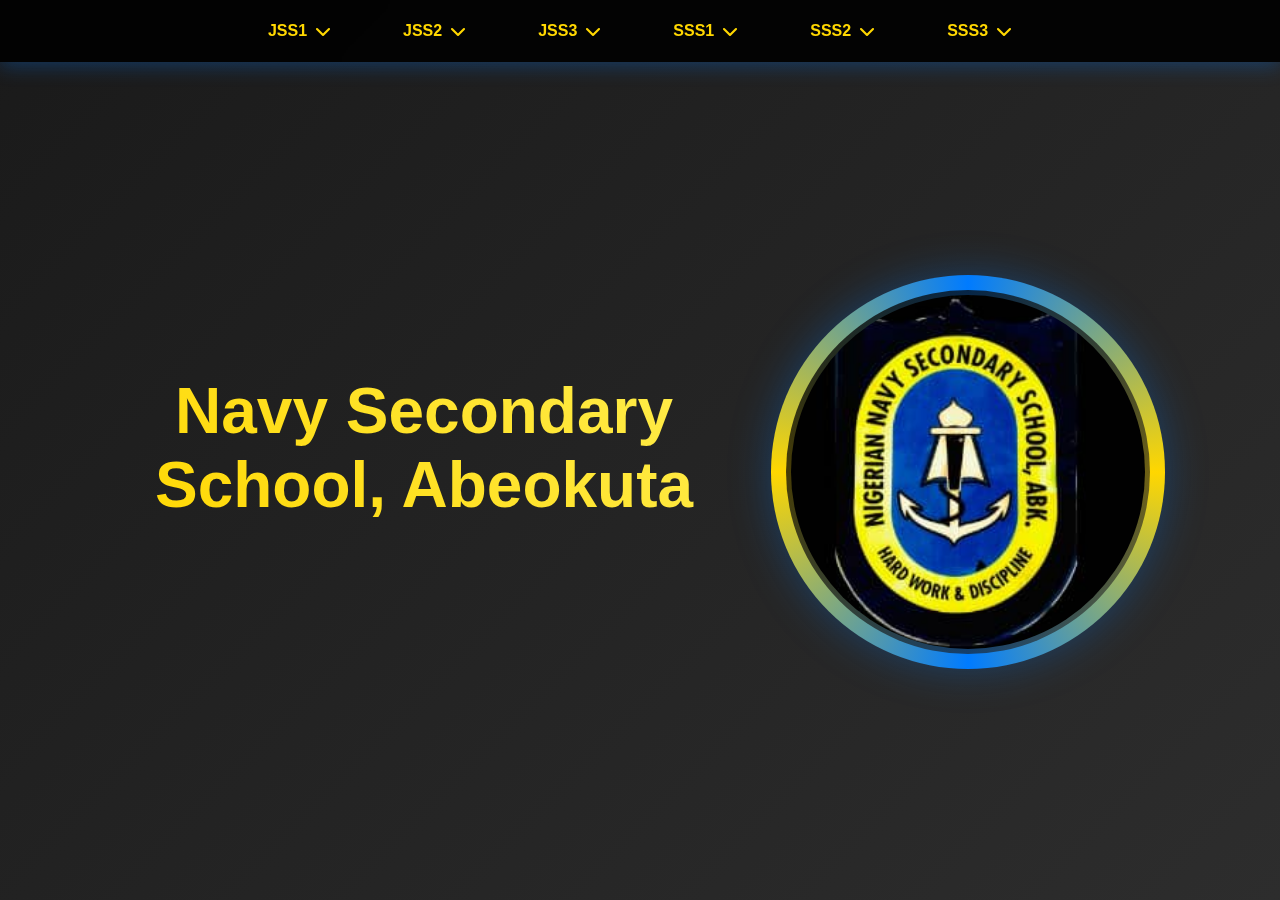
<file: index.html>
<!DOCTYPE html>
<html lang="en">
<head>
    <meta charset="UTF-8">
    <meta name="viewport" content="width=device-width, initial-scale=1.0">
    <title>Student Quiz Homepage</title>
    <link rel="stylesheet" href="https://cdnjs.cloudflare.com/ajax/libs/font-awesome/6.5.0/css/all.min.css">
    <link rel="stylesheet" href="styles.css">
</head>
<body>
    <header>
        <nav class="nav-container">
            <ul class="nav-list">
                <li class="dropdown">
                    <div class="dropdown-toggle">JSS1 <i class="fa-solid fa-chevron-down"></i></div>
                    <div class="dropdown-menu">
                        <ul>
                            <li><a href="#" onclick="selectClass('JSS1', 'Agu')">Agu</a></li>
                            <li><a href="#" onclick="selectClass('JSS1', 'Ayam')">Ayam</a></li>
                            <li><a href="#" onclick="selectClass('JSS1', 'Barama')">Barama</a></li>
                            <li><a href="#" onclick="selectClass('JSS1', 'Damisa')">Damisa</a></li>
                            <li><a href="#" onclick="selectClass('JSS1', 'Ekpe')">Ekpe</a></li>
                            <li><a href="#" onclick="selectClass('JSS1', 'Ekun')">Ekun</a></li>
                        </ul>
                    </div>
                </li>
                <li class="dropdown">
                    <div class="dropdown-toggle">JSS2 <i class="fa-solid fa-chevron-down"></i></div>
                    <div class="dropdown-menu">
                        <ul>
                            <li><a href="#" onclick="selectClass('JSS2', 'Agu')">Agu</a></li>
                            <li><a href="#" onclick="selectClass('JSS2', 'Ayam')">Ayam</a></li>
                            <li><a href="#" onclick="selectClass('JSS2', 'Barama')">Barama</a></li>
                            <li><a href="#" onclick="selectClass('JSS2', 'Damisa')">Damisa</a></li>
                            <li><a href="#" onclick="selectClass('JSS2', 'Ekpe')">Ekpe</a></li>
                            <li><a href="#" onclick="selectClass('JSS2', 'Ekun')">Ekun</a></li>
                        </ul>
                    </div>
                </li>
                 <li class="dropdown">
                    <div class="dropdown-toggle">JSS3 <i class="fa-solid fa-chevron-down"></i></div>
                    <div class="dropdown-menu">
                        <ul>
                            <li><a href="#" onclick="selectClass('JSS3', 'Agu')">Agu</a></li>
                            <li><a href="#" onclick="selectClass('JSS3', 'Ayam')">Ayam</a></li>
                            <li><a href="#" onclick="selectClass('JSS3', 'Barama')">Barama</a></li>
                            <li><a href="#" onclick="selectClass('JSS3', 'Damisa')">Damisa</a></li>
                            <li><a href="#" onclick="selectClass('JSS3', 'Ekpe')">Ekpe</a></li>
                            <li><a href="#" onclick="selectClass('JSS3', 'Ekun')">Ekun</a></li>
                        </ul>
                    </div>
                </li>
                 <li class="dropdown">
                    <div class="dropdown-toggle">SSS1 <i class="fa-solid fa-chevron-down"></i></div>
                    <div class="dropdown-menu">
                        <ul>
                            <li><a href="#" onclick="selectClass('SSS1', 'Agu')">Agu</a></li>
                            <li><a href="#" onclick="selectClass('SSS1', 'Ayam')">Ayam</a></li>
                            <li><a href="#" onclick="selectClass('SSS1', 'Barama')">Barama</a></li>
                            <li><a href="#" onclick="selectClass('SSS1', 'Damisa')">Damisa</a></li>
                            <li><a href="#" onclick="selectClass('SSS1', 'Ekpe')">Ekpe</a></li>
                            <li><a href="#" onclick="selectClass('SSS1', 'Ekun')">Ekun</a></li>
                        </ul>
                    </div>
                </li>
                 <li class="dropdown">
                    <div class="dropdown-toggle">SSS2 <i class="fa-solid fa-chevron-down"></i></div>
                    <div class="dropdown-menu">
                        <ul>
                            <li><a href="#" onclick="selectClass('SSS2', 'Agu')">Agu</a></li>
                            <li><a href="#" onclick="selectClass('SSS2', 'Ayam')">Ayam</a></li>
                            <li><a href="#" onclick="selectClass('SSS2', 'Barama')">Barama</a></li>
                            <li><a href="#" onclick="selectClass('SSS2', 'Damisa')">Damisa</a></li>
                            <li><a href="#" onclick="selectClass('SSS2', 'Ekpe')">Ekpe</a></li>
                            <li><a href="#" onclick="selectClass('SSS2', 'Ekun')">Ekun</a></li>
                        </ul>
                    </div>
                </li>
                 <li class="dropdown">
                    <div class="dropdown-toggle">SSS3 <i class="fa-solid fa-chevron-down"></i></div>
                    <div class="dropdown-menu">
                        <ul>
                            <li><a href="#" onclick="selectClass('SSS3', 'Agu')">Agu</a></li>
                            <li><a href="#" onclick="selectClass('SSS3', 'Ayam')">Ayam</a></li>
                            <li><a href="#" onclick="selectClass('SSS3', 'Barama')">Barama</a></li>
                            <li><a href="#" onclick="selectClass('SSS3', 'Damisa')">Damisa</a></li>
                            <li><a href="#" onclick="selectClass('SSS3', 'Ekpe')">Ekpe</a></li>
                            <li><a href="#" onclick="selectClass('SSS3', 'Ekun')">Ekun</a></li>
                        </ul>
                    </div>
                </li>
            </ul>
        </nav>
    </header>

    <main>
        <section>
            <div class="moto-details">
                <h2>Navy Secondary School, Abeokuta</h2>
                <p>Hard Work and Discipline</p>
            </div>
            <div class="image-container">
                <img src="WhatsApp Image 2025-06-19 at 09.05.51_065ea148.jpg" alt="Navy Secondary School Abeokuta" />
            </div>
        </section>
    </main>
    <div class="spinner-container" style="display: none">
    <span class="loader"></span>
</div>
    <script>
        function selectClass(level, branch) {
            const mainEl = document.querySelector('main');
            const loader = document.querySelector('.spinner-container');
             mainEl.style.display = 'none';
             loader.style.display = 'block';
                console.log(mainEl)
            alert(`Redirecting you to \n Class: ${level} \n Branch: ${branch} \n Examination board`);
            setTimeout(()=>{
             location.href = `Introduction Exam/introductionExam.html?class=${level}${branch.toUpperCase()}`;
            },5000)
            
            console.log(`Selected class: ${level} ${branch}`);
        }

        // --- NEW AND IMPROVED JAVASCRIPT FOR CLICKABLE DROPDOWNS ---

        document.addEventListener('DOMContentLoaded', function() {
            const dropdowns = document.querySelectorAll('.dropdown');

            dropdowns.forEach(dropdown => {
                const toggle = dropdown.querySelector('.dropdown-toggle');
                
                toggle.addEventListener('click', (event) => {
                    // Prevent the click from bubbling up to the document listener immediately
                    event.stopPropagation();
                    
                    // Close other open dropdowns
                    dropdowns.forEach(otherDropdown => {
                        if (otherDropdown !== dropdown) {
                            otherDropdown.classList.remove('active');
                        }
                    });

                    // Toggle the 'active' class on the clicked dropdown
                    dropdown.classList.toggle('active');
                });
            });

            // Add a click listener to the whole document to close dropdowns
            document.addEventListener('click', function() {
                dropdowns.forEach(dropdown => {
                    dropdown.classList.remove('active');
                });
            });

            // Add keyboard navigation to close with 'Escape' key
            document.addEventListener('keydown', function(e) {
                if (e.key === 'Escape') {
                    dropdowns.forEach(dropdown => {
                        dropdown.classList.remove('active');
                    });
                }
            });
        });
    </script>
</body>
</html>
</file>
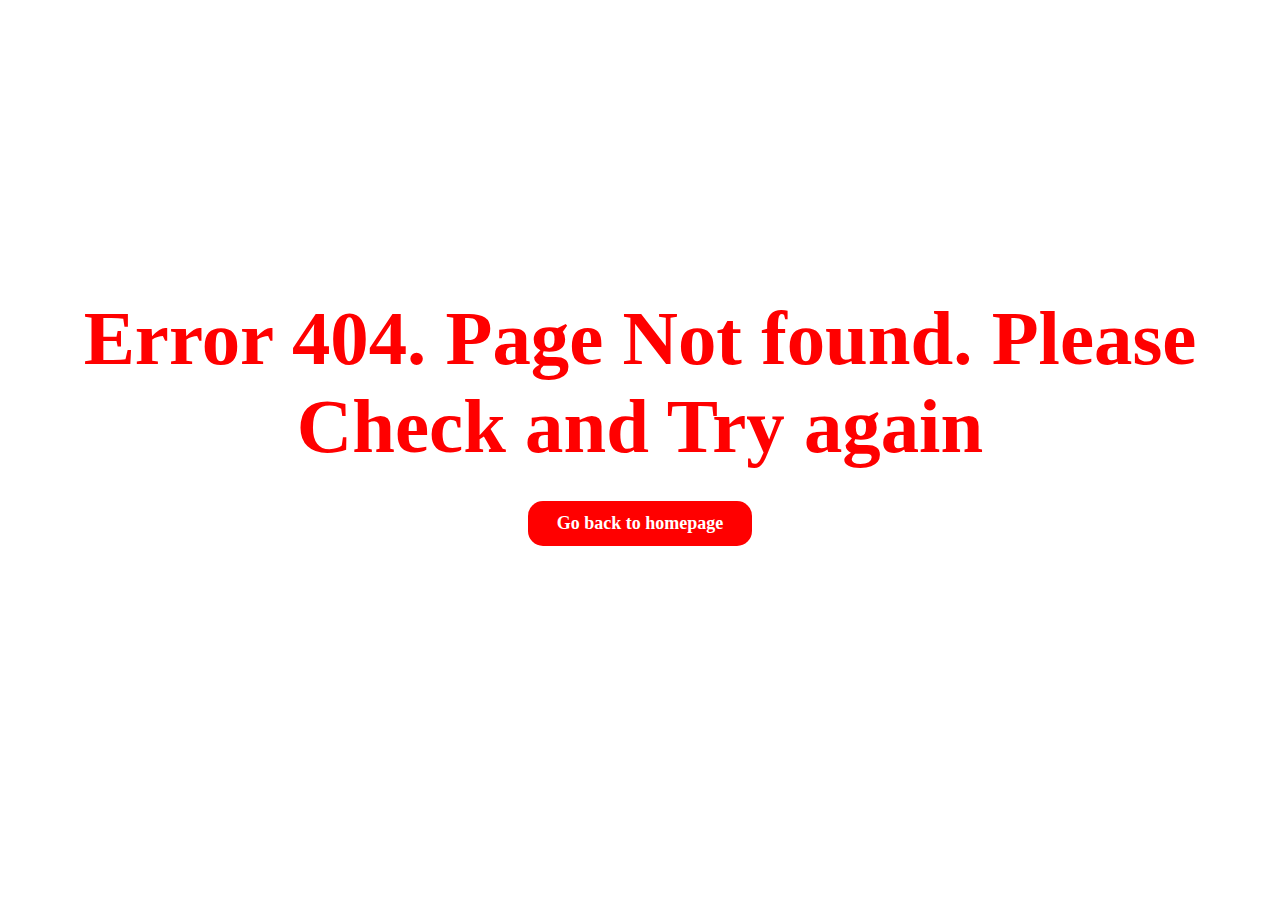
<file: Error Page/ErrorPage.html>
<!DOCTYPE html>
<html lang="en">
<head>
    <meta charset="UTF-8">
    <link rel="shortcut icon" href="../Favicon_logo-removebg-preview.png" type="image/x-icon">
    <meta name="viewport" content="width=device-width, initial-scale=1.0">
    <title>Error 404</title>
    <style>
        div.error-container{
            display: flex;
            justify-content: center;
            flex-direction: column;
            height: 95vh;
        }
        div.realError{
            color: red;
            font-size: clamp(3rem, 6vw, 10rem);
            font-weight: 900;
            text-align: center;
        }
        a{
            text-align: center;
            background-color: red;
            color: white;
            margin-block: 30px;
            margin-inline: auto;
            padding: 12px;
            width: 200px;
            border-radius: 15px;
            text-decoration: none;
            font-size: 18px;
            font-weight: bold;
            transition: all 0.4s ease-in-out;
        }
        a:hover, a:active{
            background-color: black;
        }
    </style>
</head>
<body>
    <div class="error-container">
        <div class="realError">Error 404. Page Not found. Please Check and Try again</div>
        <a href="../index.html">Go back to homepage</a>
    </div>
</body>
</html>
</file>
<file: styles.css>
* {
            margin: 0;
            box-sizing: border-box;
            padding: 0;
        }

        body {
            background: linear-gradient(135deg, #1a1a1a, #2d2d2d);
            color: #ffd700;
            font-family: 'Arial', sans-serif;
            min-height: 100vh;
            overflow: hidden;
            /* REMOVED: overflow-y: hidden; to allow scrolling on all screen sizes */
        }

        header {
            display: flex;
            min-height: 60px; /* Use min-height to allow expansion */
            height: auto; /* Set height to auto for flexibility */
            box-shadow: 0 4px 20px rgba(0, 123, 255, 0.3);
            align-items: center;
            justify-content: center;
            z-index: 10000;
            background: rgba(0, 0, 0, 0.9);
            backdrop-filter: blur(10px);
            position: relative;
            padding: 10px 20px; /* Add some padding */
        }

        .nav-container {
            position: relative;
        }

        .nav-list {
            display: flex;
            flex-wrap: wrap; /* Allow nav items to wrap */
            justify-content: center; /* Center items when they wrap */
            gap: 2rem; /* Adjusted gap */
            list-style: none;
        }

        .dropdown {
            position: relative;
            display: inline-block;
        }

        .dropdown-toggle {
            list-style: none;
            color: #ffd700;
            cursor: pointer;
            padding: 12px 20px;
            border-radius: 8px;
            transition: all 0.3s ease;
            display: flex;
            align-items: center;
            gap: 8px;
            font-weight: 600;
            font-size: 16px;
        }

        .dropdown-toggle:hover, .dropdown.active .dropdown-toggle {
            color: #007bff;
            background: rgba(0, 123, 255, 0.1);
            transform: translateY(-2px);
        }

        .dropdown-toggle i {
            transition: transform 0.3s ease;
        }

        /* UPDATED: Rotate icon when dropdown is active (clicked) */
        .dropdown.active .dropdown-toggle i {
            transform: rotate(180deg);
        }

        .dropdown-menu {
            position: absolute;
            top: 100%;
            left: 50%; /* Center the dropdown menu */
            transform: translateX(-50%) translateY(-10px); /* Adjust positioning */
            background: linear-gradient(145deg, #2a2a2a, #1a1a1a);
            border-radius: 12px;
            box-shadow: 0 8px 25px rgba(0, 0, 0, 0.4), 0 0 20px rgba(0, 123, 255, 0.2);
            opacity: 0;
            visibility: hidden;
            transition: all 0.3s ease;
            min-width: 150px;
            z-index: 1000;
            border: 1px solid rgba(0, 123, 255, 0.3);
        }

        /* UPDATED: Show menu when dropdown is active (clicked) */
        .dropdown.active .dropdown-menu {
            opacity: 1;
            visibility: visible;
            transform: translateX(-50%) translateY(0);
        }

        .dropdown-menu ul {
            list-style: none;
            padding: 8px;
        }

        .dropdown-menu li {
            margin: 4px 0;
        }

        .dropdown-menu a {
            display: block;
            padding: 12px 16px;
            color: #ffd700;
            text-decoration: none;
            border-radius: 8px;
            transition: all 0.3s ease;
            font-weight: 500;
        }

        .dropdown-menu a:hover {
            background: linear-gradient(45deg, #007bff, #0056b3);
            color: white;
            transform: translateX(5px);
        }

        section {
            display: flex;
            min-height: calc(100vh - 80px); /* Adjusted for header padding */
            align-items: center;
            width: 100%;
            justify-content: center;
            padding: 2rem;
            gap: 3rem;
        }

        .moto-details {
            flex-basis: 50%;
            text-align: center;
        }

        .moto-details h2 {
            font-size: clamp(2rem, 5vw, 4rem);
            padding-bottom: 1rem;
            animation: glow 3s ease-in-out infinite alternate;
            background: linear-gradient(45deg, #ffd700, #ffed4e);
            -webkit-background-clip: text;
            -webkit-text-fill-color: transparent;
            background-clip: text;
        }

        .moto-details p {
            font-size: clamp(1.2rem, 3vw, 1.8rem);
            text-shadow: 2px 2px 8px rgba(0, 123, 255, 0.5);
            animation: slideUp 0.8s ease-out 0.5s forwards;
            opacity: 0;
            color: #b8d4ff;
        }

        @keyframes slideUp {
            from {
                opacity: 0;
                transform: translateY(30px);
            }
            to {
                opacity: 1;
                transform: translateY(0);
            }
        }

        @keyframes glow {
            from {
                text-shadow: 0 0 20px rgba(255, 215, 0, 0.5);
            }
            to {
                text-shadow: 0 0 30px rgba(0, 123, 255, 0.8), 0 0 40px rgba(0, 123, 255, 0.6);
            }
        }

        .image-container {
            /* IMPROVED: Fluid sizing for the image container */
            height: clamp(250px, 30vw, 430px);
            width: clamp(250px, 30vw, 430px);
            border-radius: 50%;
            display: flex;
            align-items: center;
            justify-content: center;
            position: relative;
            filter: drop-shadow(0 0 20px rgba(0, 123, 255, 0.3));
        }

        .image-container::before {
            content: '';
            position: absolute;
            inset: -5px;
            border-radius: 50%;
            background: conic-gradient(from 0deg, #007bff, #ffd700, #007bff, #ffd700, #007bff);
            animation: spin 4s linear infinite;
            z-index: -1;
        }

        .image-container::after {
            content: '';
            position: absolute;
            inset: 10px;
            border-radius: 50%;
            background: linear-gradient(135deg, rgba(0, 0, 0, 0.8), rgba(45, 45, 45, 0.6));
            z-index: 0;
        }

        .image-container img {
            /* IMPROVED: Image fills the container perfectly */
            width: 100%;
            height: 100%;
            padding: 15px; /* Creates inner space from the gradient border */
            border-radius: 50%;
            position: relative;
            z-index: 1;
            object-fit: cover;
        }

        @keyframes spin {
            from { transform: rotate(0deg); }
            to { transform: rotate(360deg); }
        }

        /* Responsive Design */
        @media (max-width: 900px) {
            section {
                flex-direction: column;
                text-align: center;
                gap: 2rem;
                padding: 1rem;
                height: auto; /* Allow section to grow */
                min-height: auto;
            }

            .nav-list {
                gap: 1rem;
            }
        }

        @media (max-width: 480px) {
            .nav-list {
                gap: 0.5rem;
            }

            .dropdown-toggle {
                padding: 8px 10px;
                font-size: 14px;
            }
        }
  .spinner-container {
  position: absolute; 
  top: 50%;
  left: 50%;
  /* Correctly translates -50% on both X and Y axes */
  transform: translate(-50%, -50%); 
  z-index: 9999;
}

.loader {
  animation: rotate 1s infinite;
  /* 50px * 3 */
  height: 150px;
  width: 150px;
}

.loader:before,
.loader:after {
  border-radius: 50%;
  content: "";
  display: block;
  /* 20px * 3 */
  height: 60px;
  width: 60px;
}

.loader:before {
  animation: ball1 1s infinite;
  background-color: yellow;
  /* 30px * 3 */
  box-shadow: 90px 0 0 blue;
  /* 10px * 3 */
  margin-bottom: 30px;
}

.loader:after {
  animation: ball2 1s infinite;
  background-color: blue;
  /* 30px * 3 */
  box-shadow: 90px 0 0 yellow;
}

@keyframes rotate {
  0% {
    transform: rotate(0deg) scale(0.8);
  }
  50% {
    transform: rotate(360deg) scale(1.2);
  }
  100% {
    transform: rotate(720deg) scale(0.8);
  }
}

@keyframes ball1 {
  0% {
    /* 30px * 3 */
    box-shadow: 90px 0 0 blue;
  }
  50% {
    box-shadow: 0 0 0 blue;
    margin-bottom: 0;
    /* 15px * 3 */
    transform: translate(45px, 45px);
  }
  100% {
    /* 30px * 3 */
    box-shadow: 90px 0 0 blue;
    /* 10px * 3 */
    margin-bottom: 30px;
  }
}

@keyframes ball2 {
  0% {
    /* 30px * 3 */
    box-shadow: 90px 0 0 yellow;
  }
  50% {
    box-shadow: 0 0 0 yellow;
    /* -20px * 3 */
    margin-top: -60px;
    /* 15px * 3 */
    transform: translate(45px, 45px);
  }
  100% {
    /* 30px * 3 */
    box-shadow: 90px 0 0 yellow;
    margin-top: 0;
  }
}
</file>
